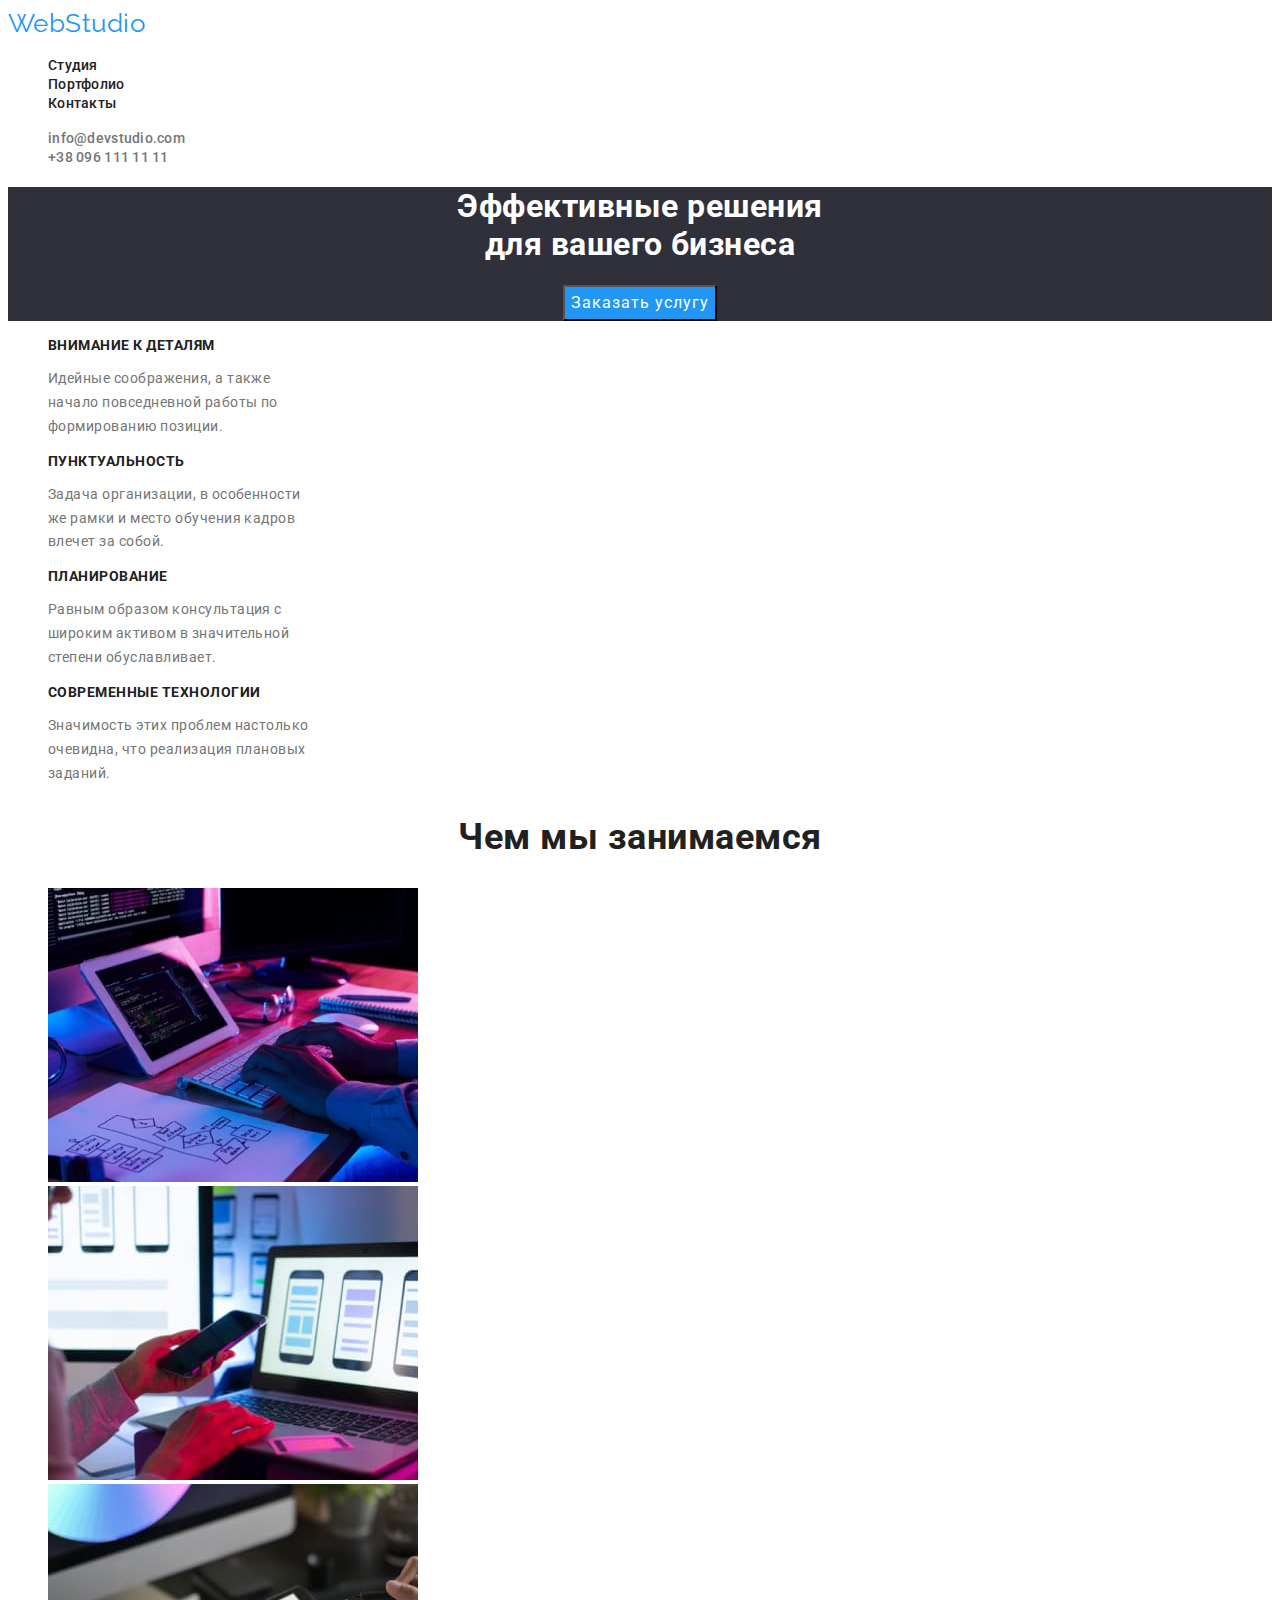
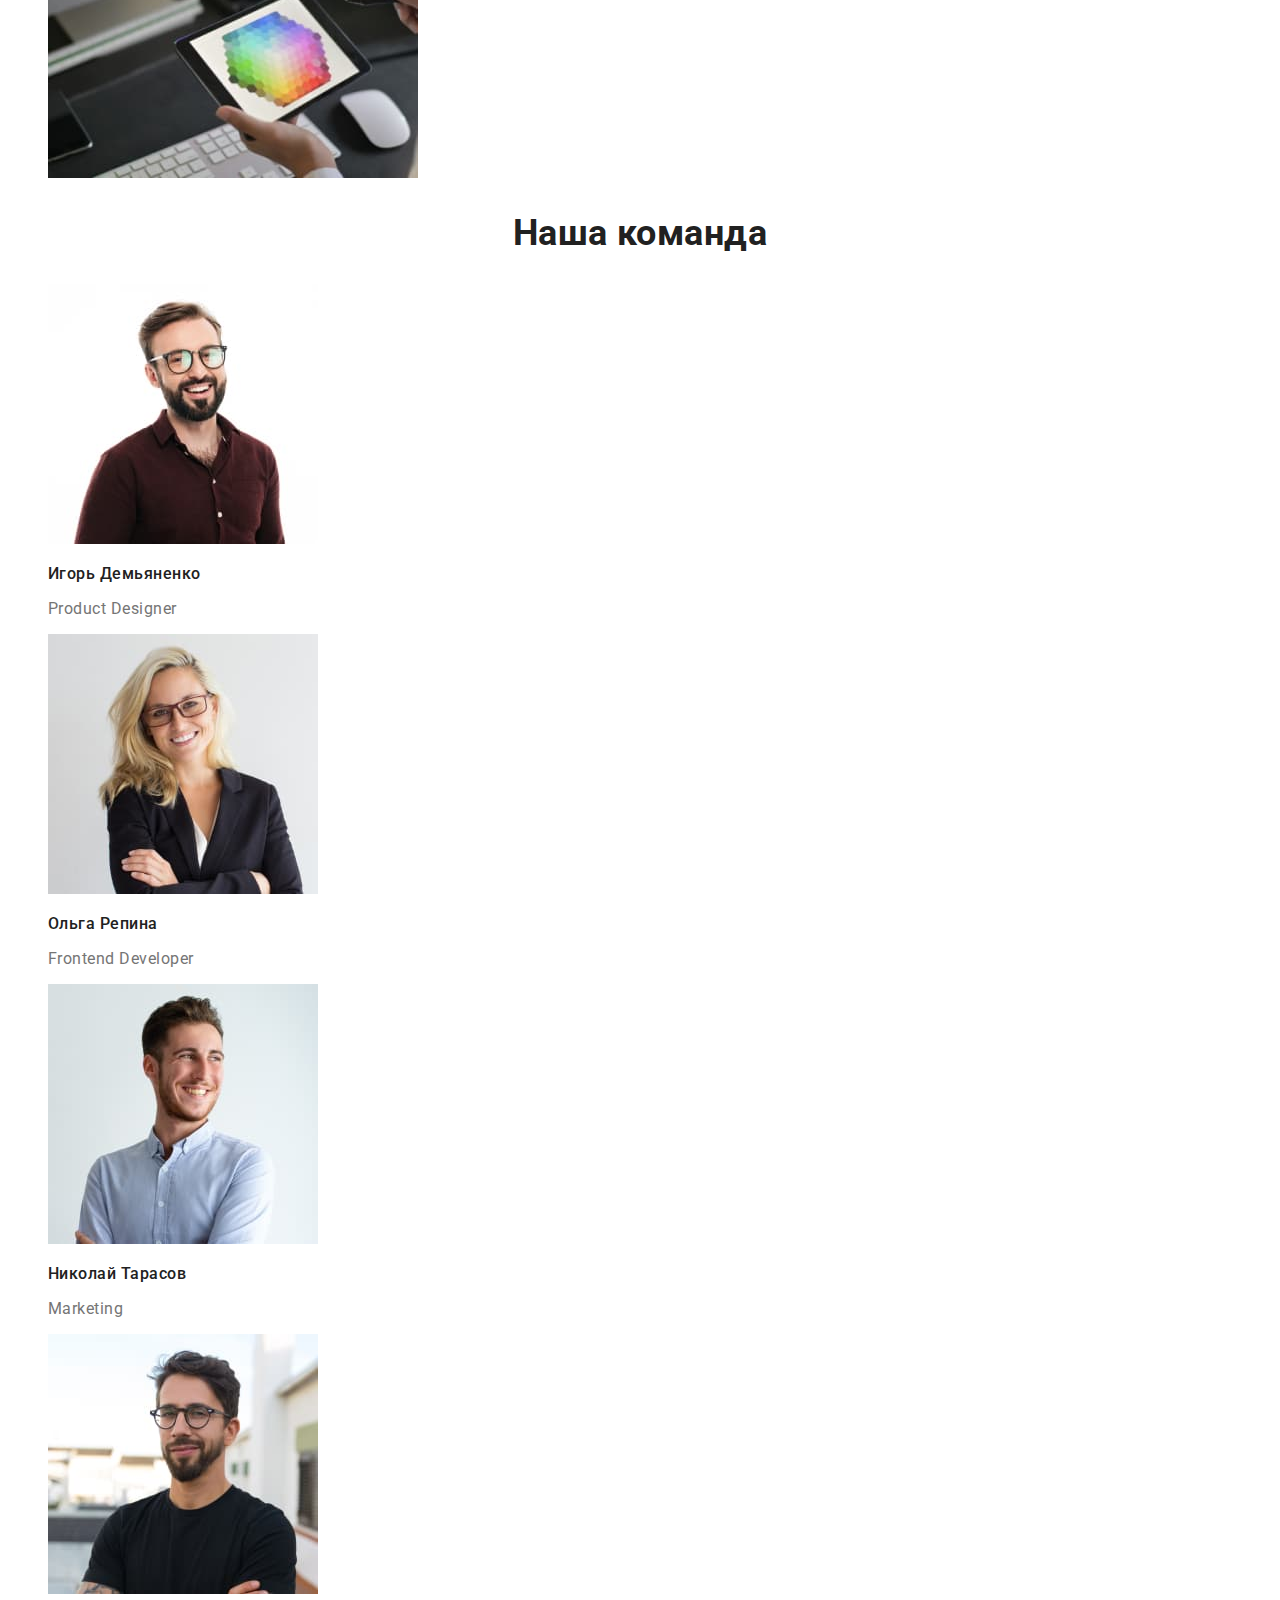
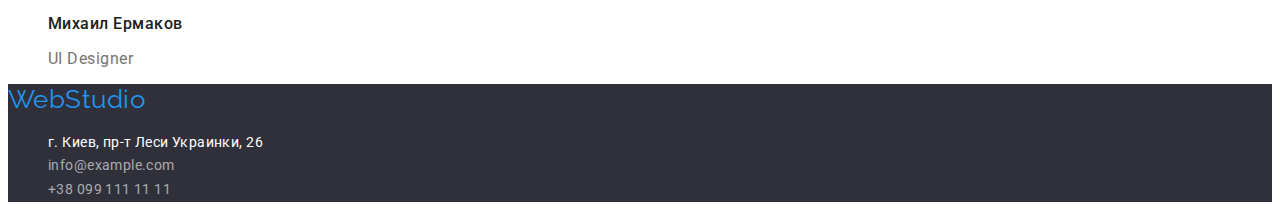
<file: index.html>
<!DOCTYPE html>
<html lang="ru">
<head>
    <meta charset="UTF-8">
    <meta http-equiv="X-UA-Compatible" content="IE=edge">
    <meta name="viewport" content="width=device-width, initial-scale=1.0">
    <title>Document</title>
    <link rel="stylesheet" href="./css/styles.css">
    <link rel="preconnect" href="https://fonts.googleapis.com">
    <link rel="preconnect" href="https://fonts.gstatic.com" crossorigin>
    <link href="https://fonts.googleapis.com/css2?family=Raleway:wght@700&family=Roboto:wght@400;500;700;900&display=swap"
        rel="stylesheet">
</head>
<body class="page">
    <header> 
      <nav class="nav">  
        <a href="/" class="logo-link">
           WebStudio
        </a>
        <ul class="site-nav list">
            <li><a href=""  class="link">Студия</a></li>
            <li><a href="./portfolio.html" class="link">Портфолио</a></li>
            <li><a href="" class="link">Контакты</a></li>
        </ul>
      </nav>  
        <ul class="contacts list">
            <li><a href="mailto:info@devstudio.com" class="link">info@devstudio.com</a></li>
            <li><a href="tel:+380961111111" class="link">+38 096 111 11 11</a></li>
        </ul>
    </header>
    <main>
        <section class="hero">
            <h1 class="hero-tile">Эффективные решения <br/> для вашего бизнеса</h1>
            <button type="button" class="button">Заказать услугу</button>
        </section>
        <section class="features">
            <ul class="features list">
                <li>
                    <h2 class="features-title">Внимание к деталям</h2>
                    <p class="features-text">Идейные соображения, а также <br/> начало повседневной работы по <br/> формированию позиции.</p>
                </li>
                <li>
                    <h2 class="features-title">Пунктуальность</h2>
                    <p class="features-text">Задача организации, в особенности <br/> же рамки и место обучения кадров <br/> влечет за собой.</p>
                </li>
                <li>
                    <h2 class="features-title">Планирование</h2>
                    <p class="features-text">Равным образом консультация с <br/> широким активом в значительной <br/> степени обуславливает.</p>
                </li>
                <li>
                    <h2 class="features-title">Современные технологии</h2>
                    <p class="features-text">Значимость этих проблем настолько <br/> очевидна, что реализация плановых <br/> заданий.</p>
                </li>
            </ul>
        </section>
        <section class="section">
            <h2 class="section-title">Чем мы занимаемся</h2>
            <ul class="list">
                <li><img src="./images/img-1.jpg" alt="человек печатает на клавиатуре" width="370"></li>
                <li><img src="./images/img-2.jpg" alt="человек за ноутбуком держит в руке смартфон" width="370"></li>
                <li><img src="./images/img-3.jpg" alt="человек работает на планшете" width="370"></li>
            </ul>
        </section>
        <section class="section">
            <h2 class="section-title">Наша команда</h2>
            <ul class="team list">
                <li>
                    <img src="./images/img-team-1.jpg" alt="мужчина с бородой и в очках улыбается" width="270">
                    <h3 class="team-title">Игорь Демьяненко</h3>
                    <p class="team-text" lang="en">Product Designer</p>
                </li>
                <li>
                    <img src="./images/img-team-2.jpg" alt="девушка блондинка в очках улыбается" width="270">
                    <h3 class="team-title">Ольга Репина</h3>
                    <p class="team-text" lang="en">Frontend Developer</p>
                </li>
                <li>
                    <img src="./images/img-team-3.jpg" alt="мужчина улыбается" width="270">
                    <h3 class="team-title">Николай Тарасов</h3>
                    <p class="team-text" lang="en">Marketing</p>
                </li>
                <li>
                    <img src="./images/img-team-4.jpg" alt="мужчина с бородой и в очках улыбается" width="270">
                    <h3 class="team-title">Михаил Ермаков</h3>
                    <p class="team-text" lang="en">UI Designer</p>
                </li>
            </ul>
        </section>
    </main>
    <footer class="footer">
        <a class="logo-link" href="/">
           WebStudio
        </a>
        <address class="nav">
            <ul class="contacts list">
                <li>
                    <a class="address" href="https://goo.gl/maps/2gkyWeUbLo5GTh3J6">г. Киев, пр-т Леси Украинки, 26</a>
                </li>
                <li>
                    <a href="maito:info@example.com" class="item">info@example.com</a>
                </li>
                <li class="item">
                    <a href="tel:+380991111111" class="item">+38 099 111 11 11</a>
                </li>
            </ul>
        </address>
    </footer>
</body>
</html>
</file>
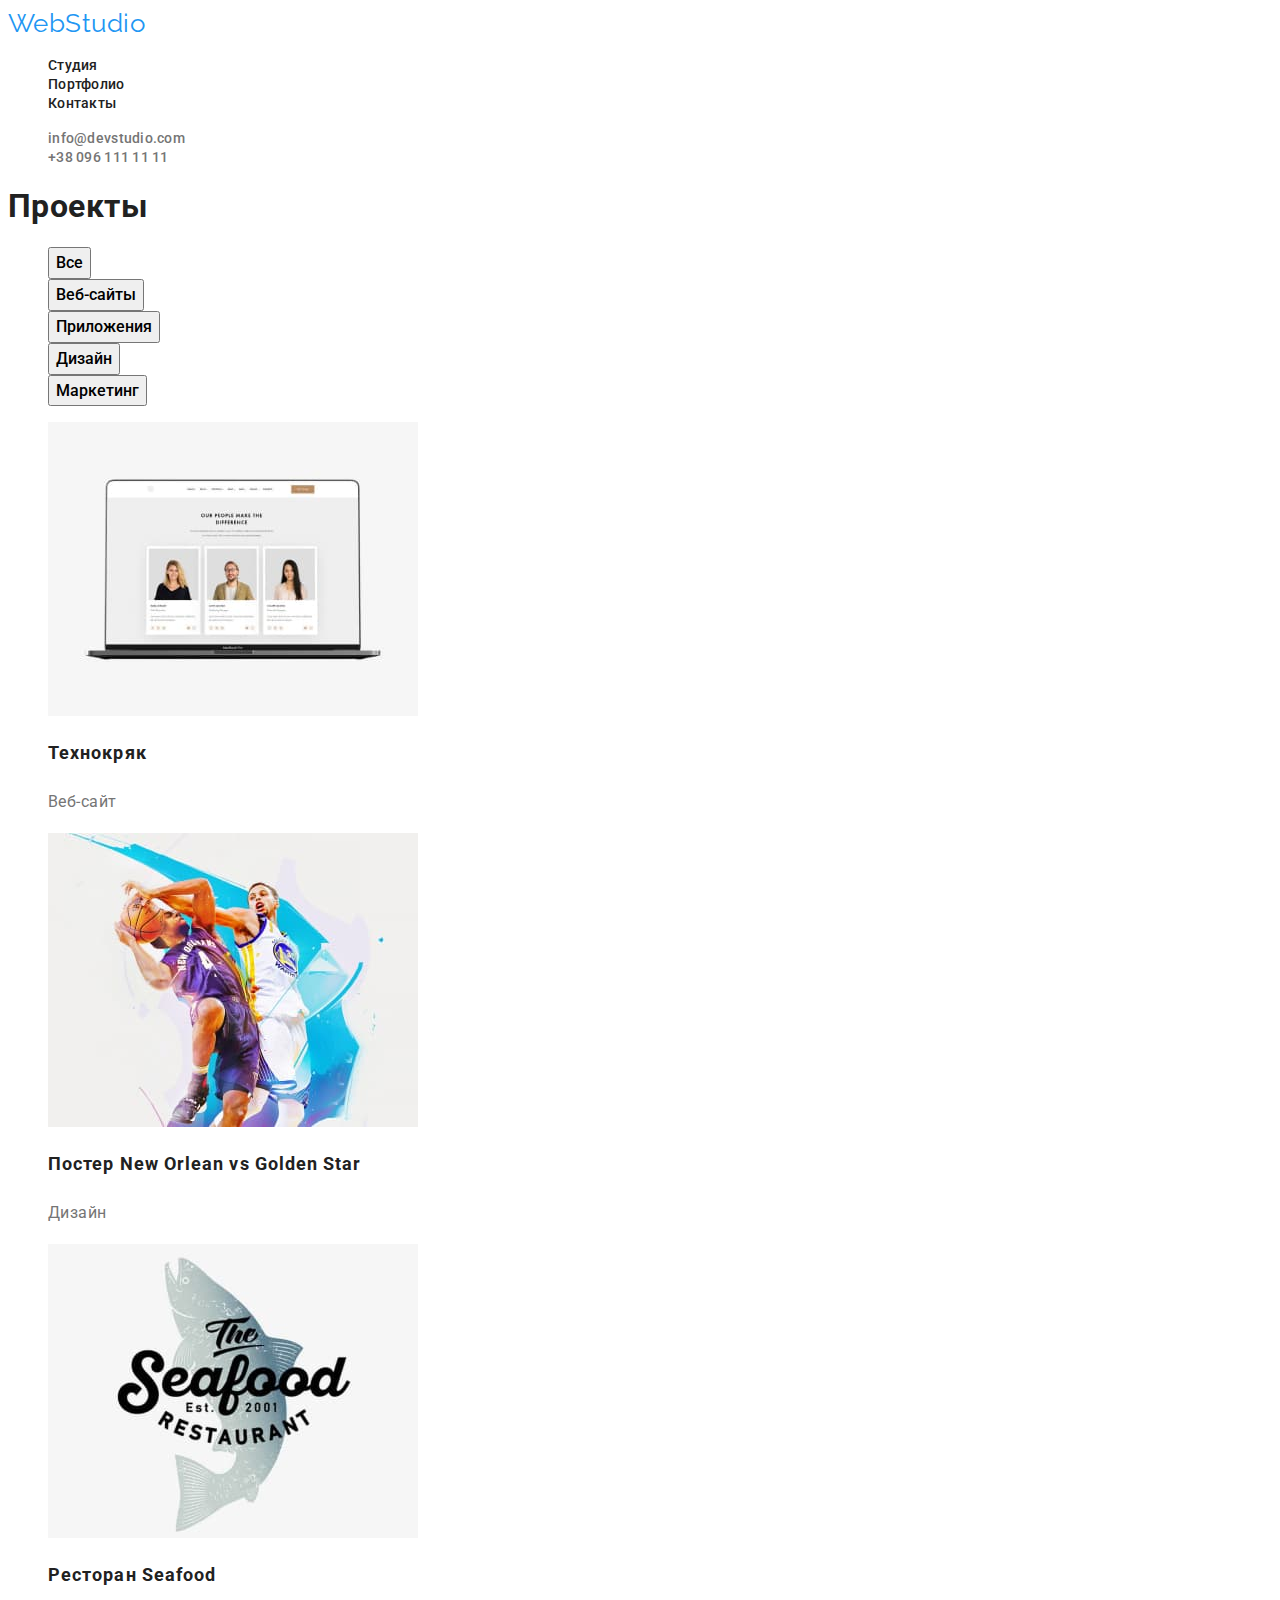
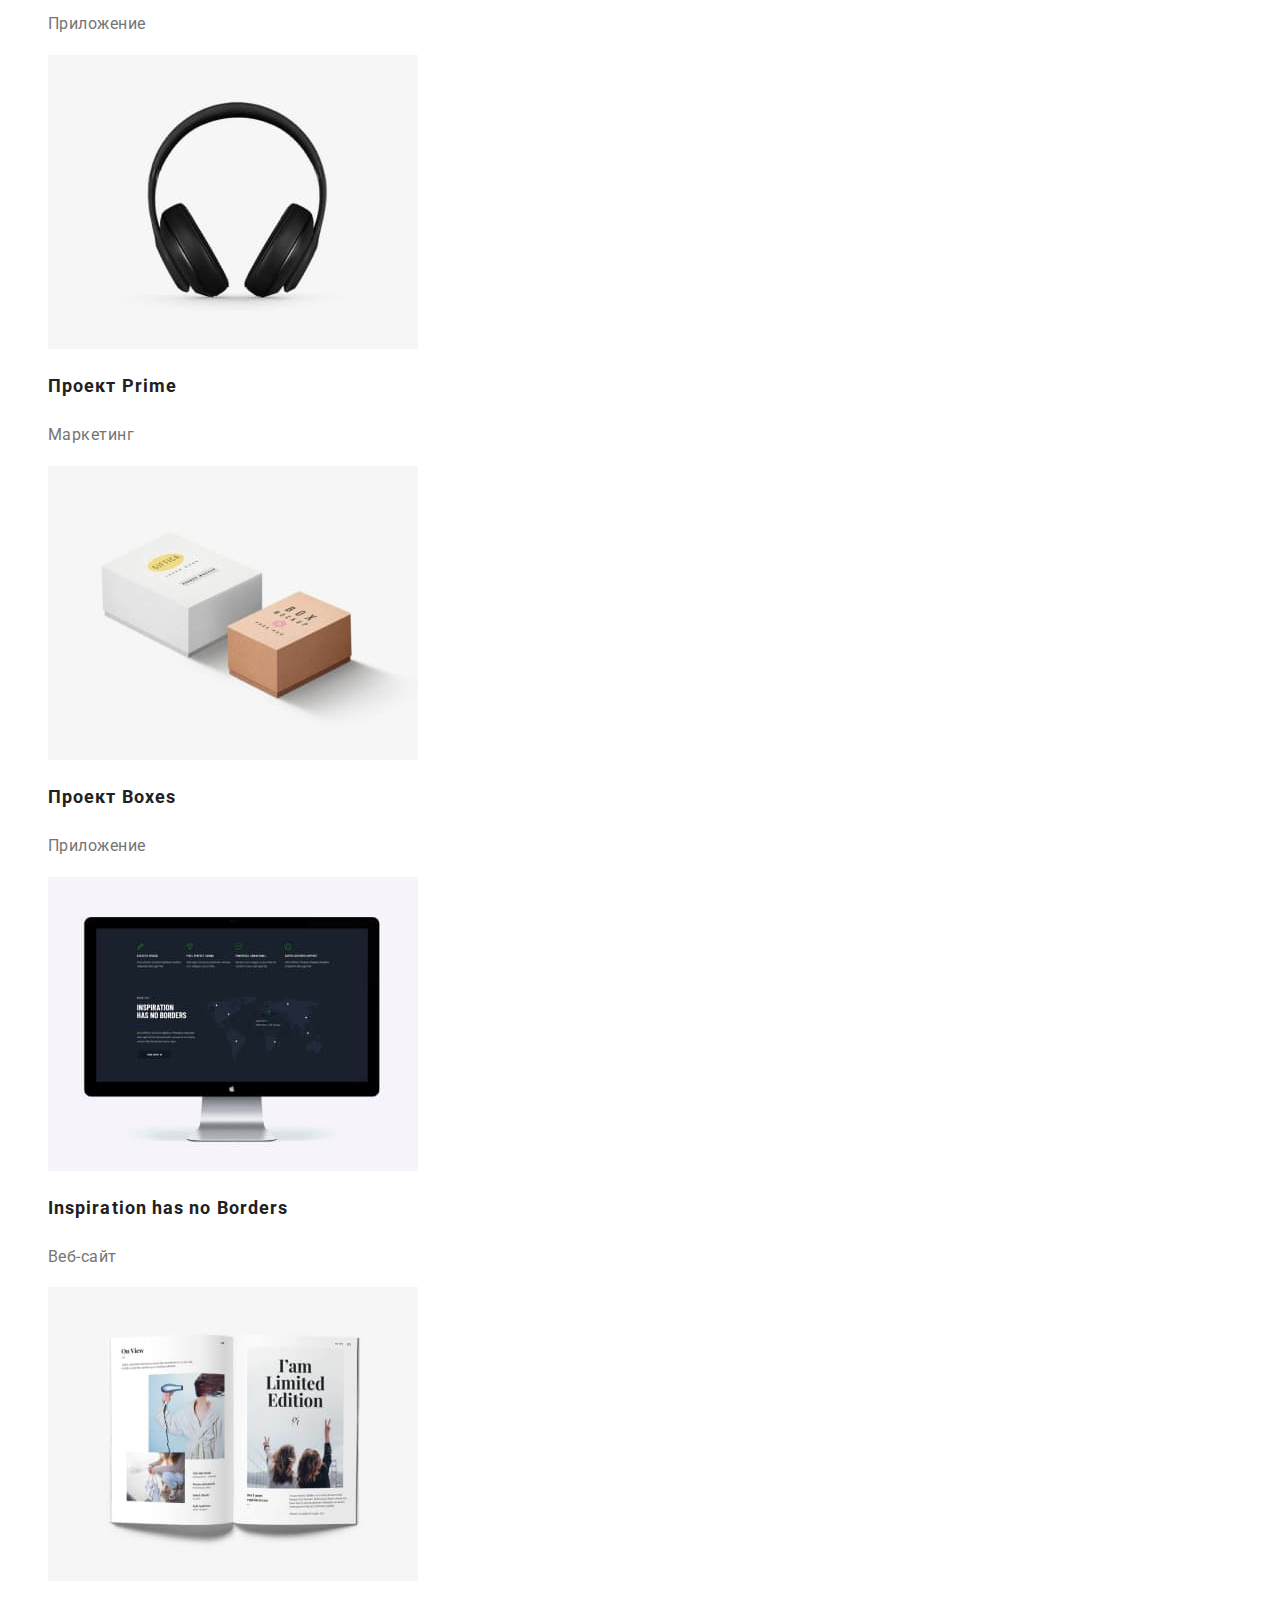
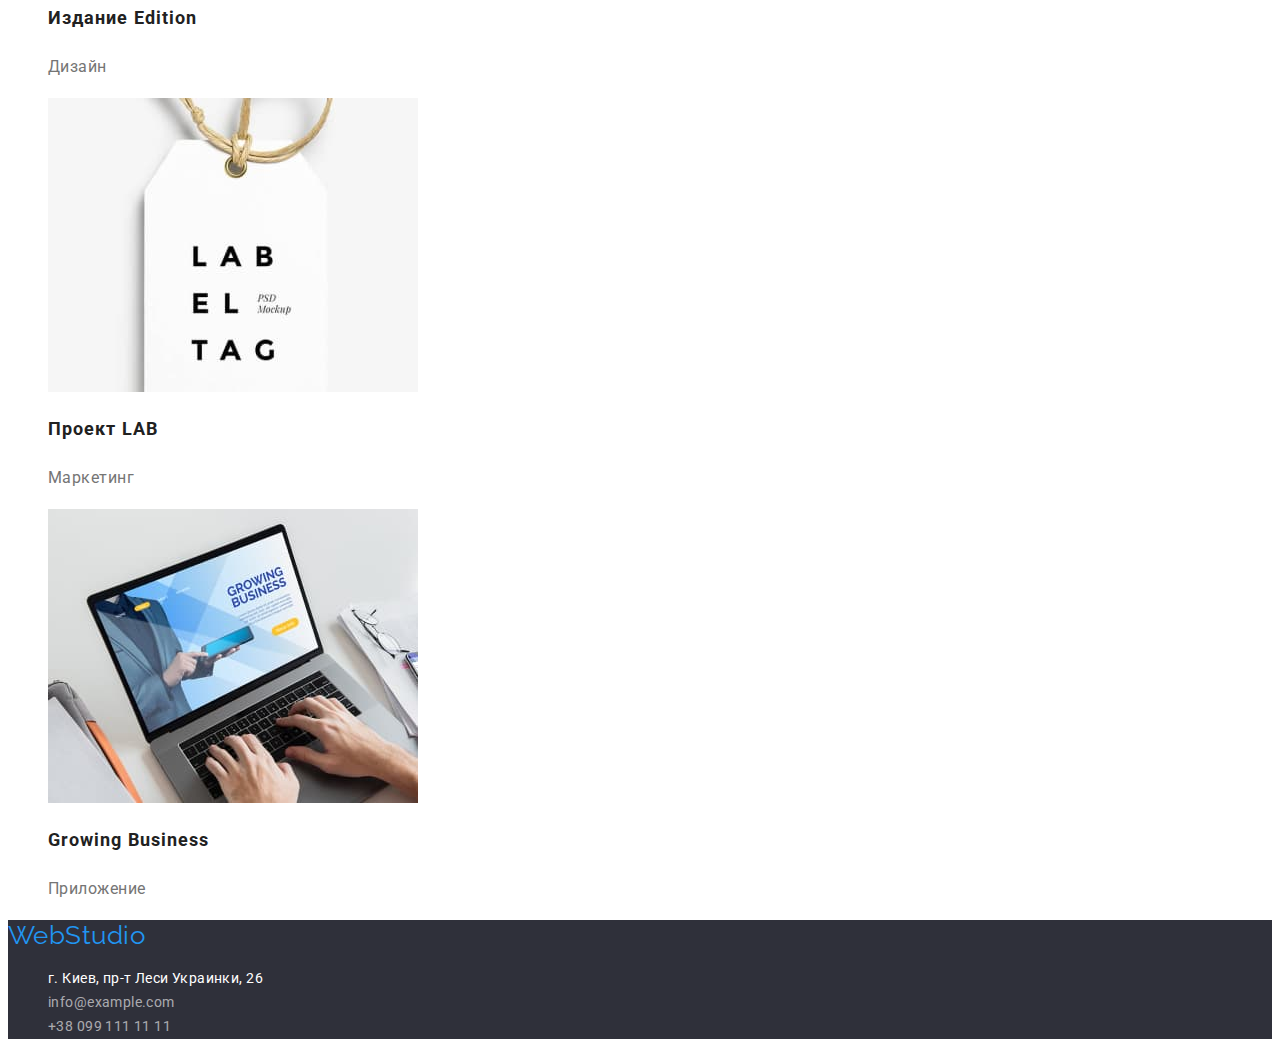
<file: portfolio.html>
<!DOCTYPE html>
<html lang="en">
<head>
    <meta charset="UTF-8">
    <meta http-equiv="X-UA-Compatible" content="IE=edge">
    <meta name="viewport" content="width=device-width, initial-scale=1.0">
    <title>Document</title>
    <link rel="stylesheet" href="./css/styles.css">
    <link rel="preconnect" href="https://fonts.googleapis.com">
    <link rel="preconnect" href="https://fonts.gstatic.com" crossorigin>
    <link href="https://fonts.googleapis.com/css2?family=Raleway:wght@700&family=Roboto:wght@400;500;700;900&display=swap"
        rel="stylesheet">
</head>
<body class="page">
    <header>
        <nav>
            <a href="/" class="logo-link">
            WebStudio
            </a>
            <ul class="site-nav list">
                <li><a href="./index.html" class="link">Студия</a></li>
                <li><a href="" class="link">Портфолио</a></li>
                <li><a href="" class="link">Контакты</a></li>
            </ul>
        </nav>
        <ul class="contacts list">
            <li><a href="mailto:info@devstudio.com" class="link">info@devstudio.com</a></li>
            <li><a href="tel:+380961111111" class="link">+38 096 111 11 11</a></li>
        </ul>
    </header>
    <main>
        <section>
            <h1>Проекты</h1>
            <ul class="filter list">
                <li>
                    <button class="button" type="button">Все</button>
                </li>
                <li>
                    <button class="button" type="button">Веб-сайты</button>
                </li>
                <li>    
                    <button class="button" type="button">Приложения</button>
                </li>
                <li>    
                    <button class="button" type="button">Дизайн</button>
                </li>
                <li>   
                    <button class="button" type="button">Маркетинг</button>
                </li>
            </ul>
            <ul class="portfolio list">
                <li>
                    <img src="./images/img-work-1.jpg" alt="наша команда" width="370">
                    <h2 class="portfolio-title">Технокряк</h2>
                    <p class="portfolio-text">Веб-сайт</p>
                </li>
                <li>
                    <img src="./images/img-work-2.jpg" alt="спортсмены играют в баскетбол" width="370">
                    <h2 class="portfolio-title">Постер <span lang="en">New Orlean vs Golden Star</span></h2>
                    <p class="portfolio-text">Дизайн</p>
                </li>
                <li>
                    <img src="./images/img-work-3.jpg" alt="эмблема ресторана - рыба" width="370">
                    <h2 class="portfolio-title">Ресторан <span lang="en">Seafood</span></h2>
                    <p class="portfolio-text">Приложение</p>
                </li>
                <li>
                    <img src="./images/img-work-4.jpg" alt="наушники" width="370">
                    <h2 class="portfolio-title">Проект <span lang="en">Prime</span></h2>
                    <p class="portfolio-text">Маркетинг</p>
                </li>
                <li>
                    <img src="./images/img-work-5.jpg" alt="коробки" width="370">
                    <h2 class="portfolio-title">Проект <span lang="en">Boxes</span></h2>
                    <p class="portfolio-text">Приложение</p>
                </li>
                <li>
                    <img src="./images/img-work-6.jpg" alt="компьютер" width="370">
                    <h2 class="portfolio-title" lang="en">Inspiration has no Borders</h2>
                    <p class="portfolio-text">Веб-сайт</p>
                </li>
                <li>
                    <img src="./images/img-work-7.jpg" alt="журнал" width="370">
                    <h2 class="portfolio-title">Издание <span lang="en">Edition</span></h2>
                    <p class="portfolio-text">Дизайн</p>
                </li>
                <li>
                    <img src="./images/img-work-8.jpg" alt="бирка" width="370">
                    <h2 class="portfolio-title">Проект <span lang="en">LAB</span></h2>
                    <p class="portfolio-text">Маркетинг</p>
                </li>
                <li>
                    <img src="./images/img-work-9.jpg" alt="ноутбук" width="370">
                    <h2 class="portfolio-title" lang="en">Growing Business</h2>
                    <p class="portfolio-text">Приложение</p>
                </li>
            </ul>
        </section>
    </main>
    <footer class="footer">
        <a class="logo-link" href="/">
            WebStudio
        </a>
        <address>
            <ul class="contacts list">
                <li>
                    <a class="address" href="https://goo.gl/maps/2gkyWeUbLo5GTh3J6">г. Киев, пр-т Леси Украинки, 26</a>
                </li>
                <li>
                    <a href="maito:info@example.com" class="item">info@example.com</a>
                </li>
                <li class="item">
                    <a href="tel:+380991111111" class="item">+38 099 111 11 11</a>
                </li>
            </ul>
        </address>
    </footer>
</body>
</html>
</file>
<file: css/styles.css>
:root {
  --first-text-color: #212121;
  --first-background-color: #ffffff;
  --second-background-color: #2f303a;
  --secondary-text-color: #757575;
  --accent-color: #2196f3;
}

body {
  background-color: var(--first-background-color);
  color: var(--first-text-color);
  font-family: Roboto, sans-serif;
  letter-spacing: 0.03em;
}
.logo-link {
  font-family: Raleway;
  font-size: 26px;
  line-height: calc(31 / 26);
  color: var(--accent-color);
  text-decoration: none;
}
.site-nav .link,
.contacts .link {
  color: inherit;
  font-weight: 500;
  font-size: 14px;
  line-height: calc(16 / 14);
  letter-spacing: 0.02em;
  text-decoration: none;
}
.contacts .link {
  color: var(--secondary-text-color);
}

.site-nav .link:hover,
.contacts .link:hover,
.site-nav .link:focus,
.contacts .link:focus {
  color: var(--accent-color);
}
.contacts a:hover,
.contacts a:focus {
  color: var(--accent-color);
}
.hero {
  color: var(--first-background-color);
  background-color: var(--second-background-color);
  text-align: center;
}
.hero-title {
  font-weight: 900;
  font-size: 44px;
  line-height: calc(60 / 44);
  letter-spacing: 0.06em;
  text-transform: uppercase;
}
.hero .button {
  font-family: inherit;
  font-size: 16px;
  line-height: 1.87;
  align-items: center;
  letter-spacing: 0.06em;
  cursor: pointer;
  color: var(--first-background-color);
  background-color: var(--accent-color);
}
.filter .button {
  font-family: inherit;
  font-weight: 500;
  font-size: 16px;
  line-height: 1.62;
  text-align: center;
  cursor: pointer;
}
.hero .button:hover,
.hero .button:focus,
.filter .button:hover,
.filter .button:focus {
  color: var(--first-background-color);
  background-color: var(--accent-color);
}
.section-title {
  font-size: 36px;
  line-height: calc(42 / 36);
  text-align: center;
  text-align: center;
}
.features-title {
  font-size: 14px;
  line-height: calc(16 / 14);
  text-transform: uppercase;
}
.team-title,
.portfolio-title {
  color: var(--first-text-color);
}
.team-title {
  font-weight: 500;
  font-size: 16px;
  line-height: calc(19 / 16);
}
.portfolio-title {
  font-size: 18px;
  line-height: 2;
  letter-spacing: 0.06em;
}
.features-text,
.team-text,
.portfolio-text {
  color: var(--secondary-text-color);
}
.features-text {
  font-size: 14px;
  line-height: 1.71;
}
.team-text {
  font-size: 16px;
  line-height: calc(19 / 16);
}
.portfolio-text {
  font-size: 16px;
  line-height: 1.87;
}
.footer {
  background-color: var(--second-background-color);
}
.list {
  list-style: none;
}
.address,
.item {
  color: var(--first-background-color);
  text-decoration: none;
  font-style: normal;
  font-size: 14px;
  line-height: 1.71;
  letter-spacing: 0.03em;
}
.item {
  color: rgba(255, 255, 255, 0.6);
}
</file>
